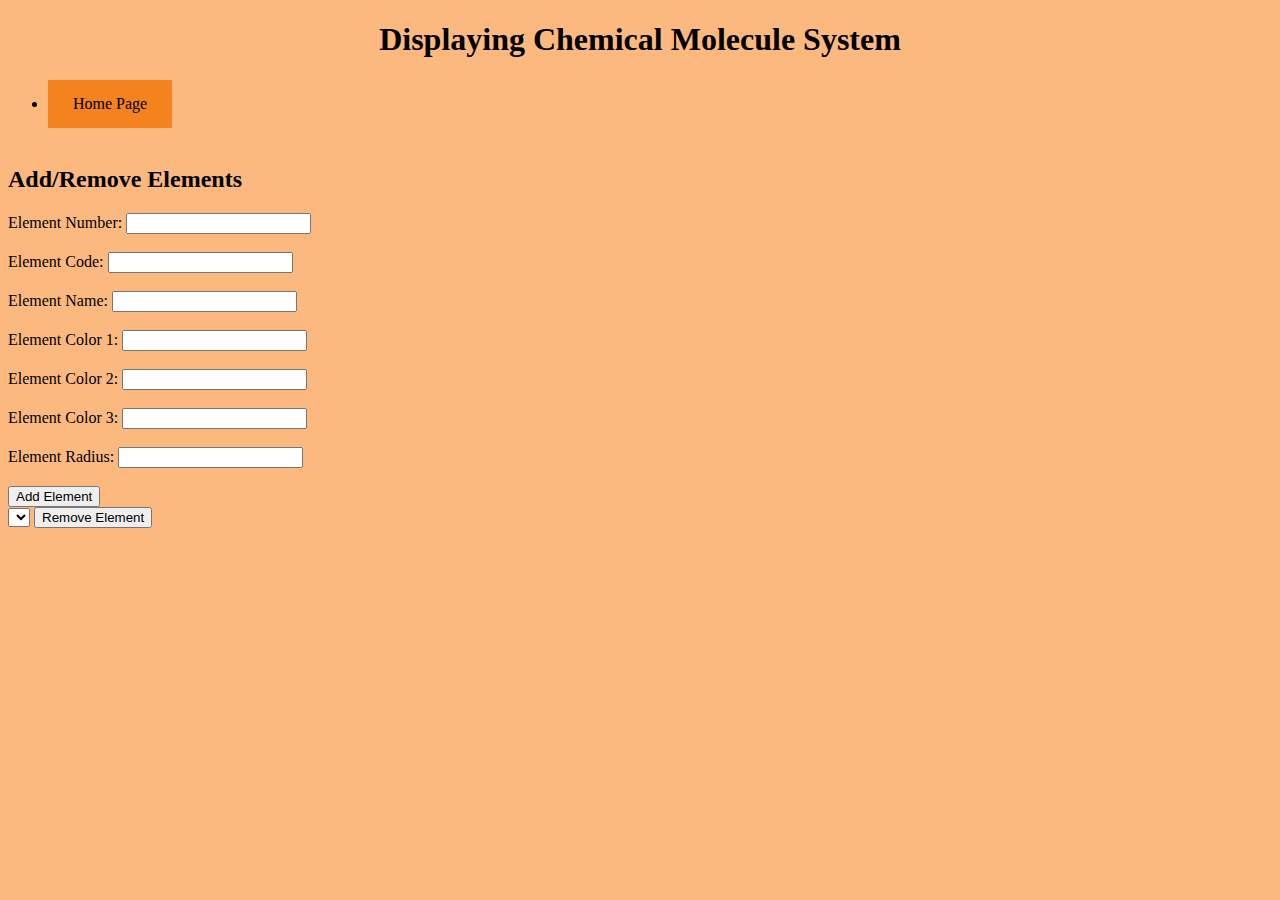
<file: addRemove.html>
<!DOCTYPE html>
<html>
  <head>
    <title> Assignment 4</title>
    <script src="https://ajax.googleapis.com/ajax/libs/jquery/3.6.3/jquery.min.js"></script>
    <script src="addremove.js"></script>
    <link rel="stylesheet" type="text/css" href="style.css">
  </head>
  <body>
    <header>
      <h1>Displaying Chemical Molecule System</h1>
    </header>

    <nav>
      <ul>
        <li><a href="index.html" id="add-remove">Home Page</a></li><br> 
      </ul>
    </nav>

<main>
    <div id="add-remove-container" class="hidden">
      <h2>Add/Remove Elements</h2>
      <form id="add-remove-form">
        <label for="element-number">Element Number:</label>
        <input type="number" id="element-number" name="element-number">
        <br><br> 
        
        <label for="element-code">Element Code:</label>
        <input type="text" id="element-code" name="element-code">
        <br><br> 
        
        <label for="element-name">Element Name:</label>
        <input type="text" id="element-name" name="element-name">
        <br><br> 
        
        <label for="element-colors">Element Color 1:</label>
        <input type="text" id="element-colors-1" name="element-colors-1">
        <br><br> 

        <label for="element-colors">Element Color 2:</label>
        <input type="text" id="element-colors-2" name="element-colors-2">
        <br><br> 

        <label for="element-colors">Element Color 3:</label>
        <input type="text" id="element-colors-3" name="element-colors-3">
        <br><br> 
        
        <label for="element-radius">Element Radius:</label>
        <input type="number" id="element-radius" name="element-radius">
        <br><br> 
        
        <button type="submit">Add Element</button>
      </form>

      <select id="elements-list">
      </select>
      <button type="button" id="remove-element">Remove Element</button>
    </div>
</file>
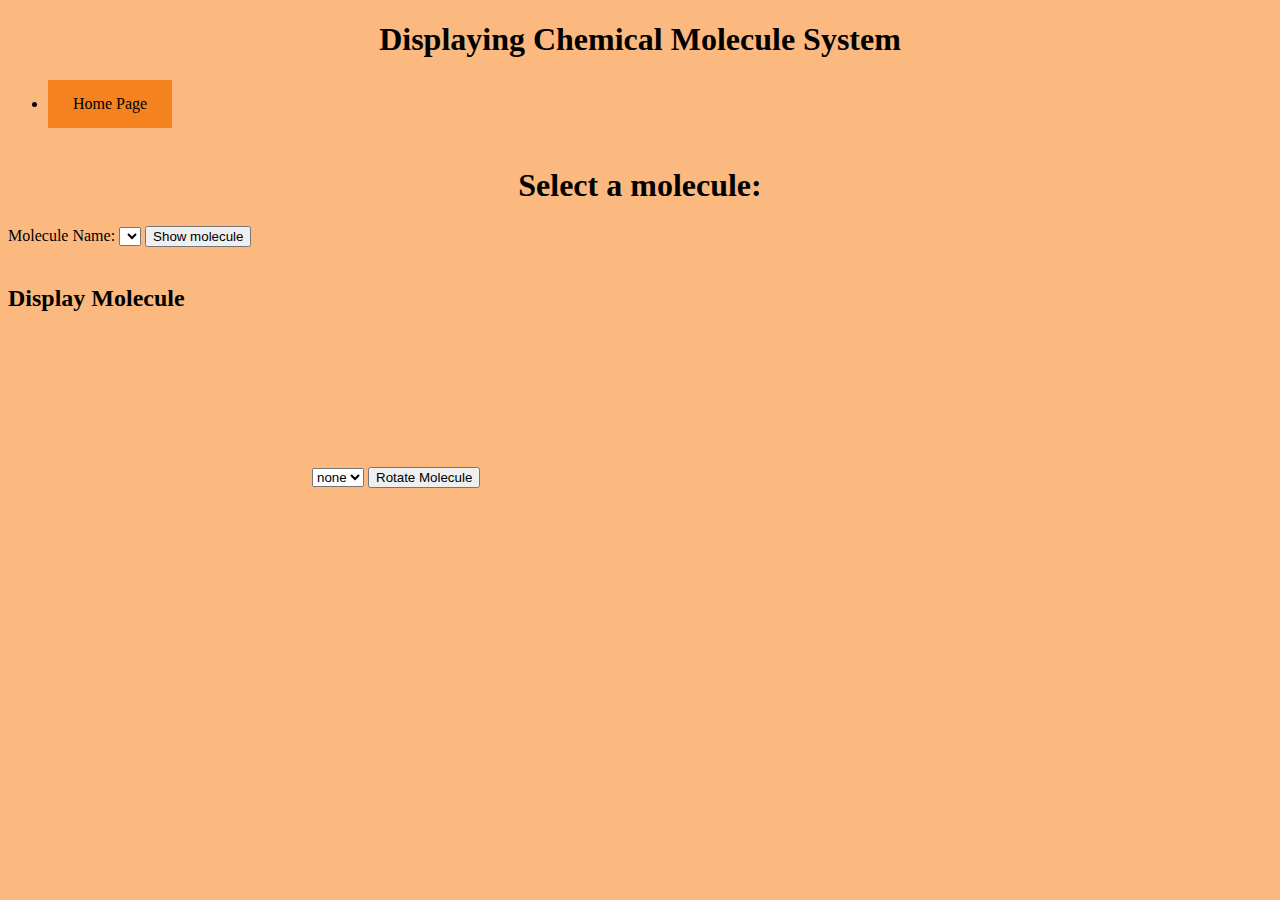
<file: selectMolecule.html>
<!DOCTYPE html>
<html>
  <head>
    <title> Assignment 4</title>
    <link rel="stylesheet" type="text/css" href="style.css">
    <script src="https://ajax.googleapis.com/ajax/libs/jquery/3.6.3/jquery.min.js"></script>
    <script src="script.js"></script>
  </head>
  <body>
    <header>
      <h1>Displaying Chemical Molecule System</h1>
    </header>

    <nav>
        <ul>
          <li><a href="index.html" id="add-remove">Home Page</a></li><br> 
        </ul>
      </nav>

<html>
    <head><title>File Upload</title></head>
    <body>
      <!-- <h2>Select Molecule</h2>
      <form id = "select">
      <label for="molecule-name">Molecule Name:</label>
      <select id="molecule-select" name="molecule-select"></select> -->
      <h1>Select a molecule:</h1>
      <label for="molecule-name">Molecule Name:</label>
      <select id="selectMolecule"></select>
      <script src="selectscript.js"></script>
      </form>
      <button id="showMol">Show molecule</button>
      <br><br> 
      
      <div id="container"></div>
      

      <h2>Display Molecule</h2>
      <form id = "display"></form>
      <canvas id="molecule-canvas"></canvas>
      <select id="rotation">
        <option val="none">none</option>
        <option val="x">90 x</option>
        <option val="y">90 y</option>
        <option val="z">90 z</option>
      </select>
      <button id="rotate-molecule">Rotate Molecule</button>
      </form>
    </body>
    </html>
</file>
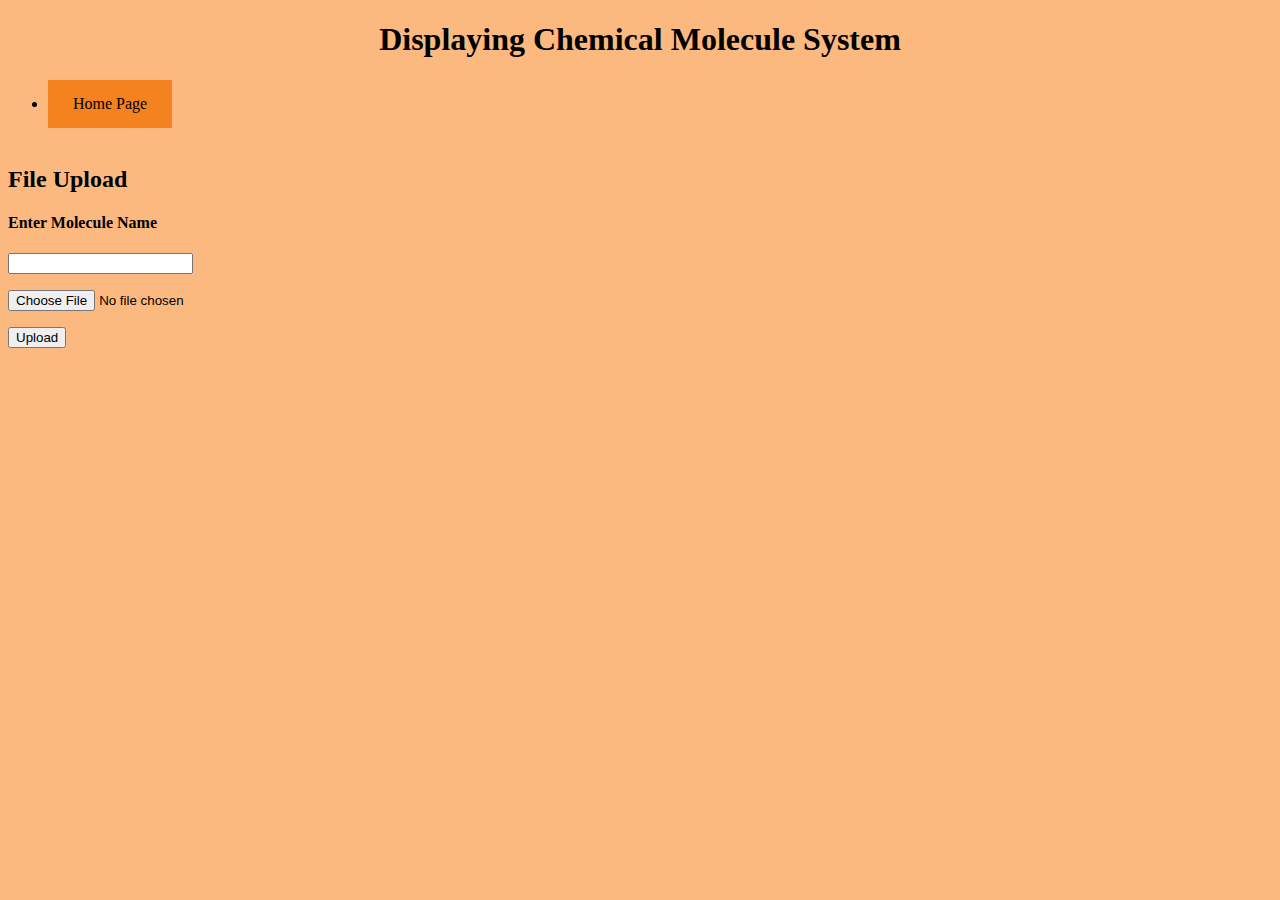
<file: upload.html>
<!DOCTYPE html>
<html>
  <head>
    <title> Assignment 4</title>
    <link rel="stylesheet" type="text/css" href="style.css">
    <script src="https://ajax.googleapis.com/ajax/libs/jquery/3.6.3/jquery.min.js"></script>
    <script src="script.js"></script>
  </head>
  <body>
    <header>
      <h1>Displaying Chemical Molecule System</h1>
    </header>
    
    <nav>
        <ul>
          <li><a href="index.html" id="add-remove">Home Page</a></li><br> 
        </ul>
      </nav>

<html>
    <head><title>File Upload</title></head>
    <body>
    <h2>File Upload</h2>
    <form id = "upload">
    <h4>Enter Molecule Name</h4>
    <p><input id="moleculeName" name="moleculeName"/></p>
    <p><input type="file" id="sdf_file" name="filename"/></p>
    <p><input type="submit" value="Upload"/></p>
    </form>
    </body>
</html>
</file>
<file: style.css>
/* css style sheet */

/* ID - for only one tag */
#label { font-style:italic; color:blue}
#button { color:green}

body {
    background-color: rgb(251, 185, 128);
  }

  h1 {
    text-align: center;
  }

  a:link, a:visited {
    background-color: rgb(244, 130, 31);
    color: black;
    padding: 15px 25px;
    text-align: center;
    text-decoration: none;
    display: inline-block;
  }
  
  a:hover, a:active {
    background-color: red;
  }
</file>
